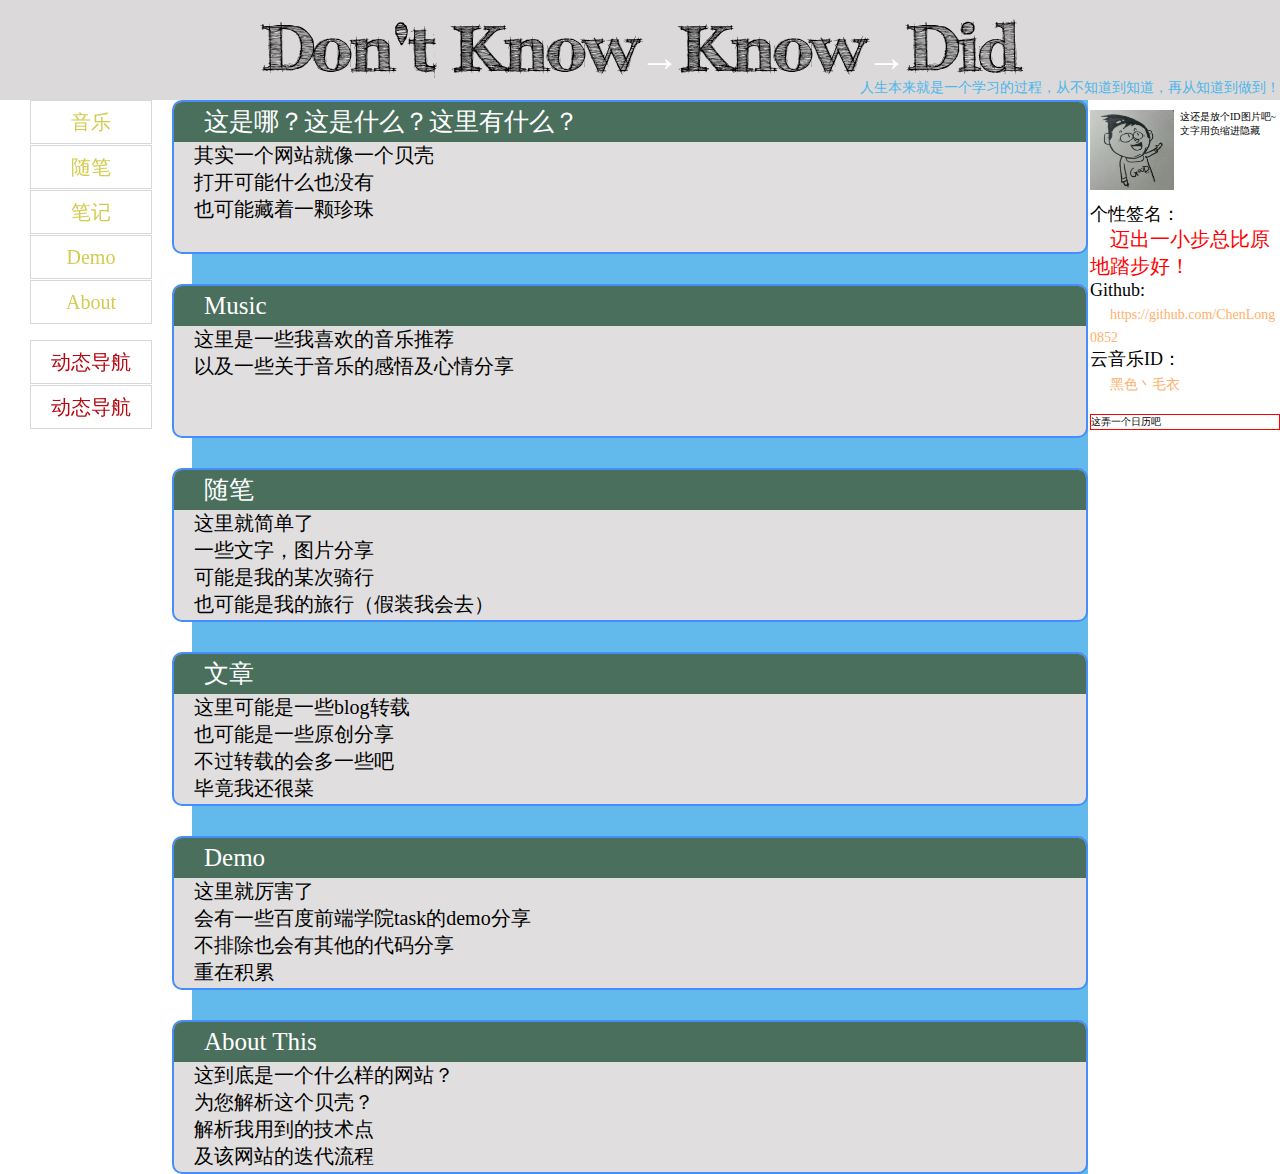
<file: index.html>
<!DOCTYPE html>
<html lang="en">
<head>
	<meta charset="UTF-8" />
	<title>DragonTiger</title>
	<link rel="stylesheet" type="text/css" href="css/index.css">
</head>
<body>
	<header class="header">
		<h1>Don't Know<span>→</span>Know<span>→</span>Did</h1>
		<!-- <p>不知道→知道→做到</p> -->
		<p>人生本来就是一个学习的过程，从不知道到知道，再从知道到做到！</p>
	</header>
	<main>
		<section class="webIntro">
			<a href="" title="Where"><h2>这是哪？这是什么？这里有什么？</h2></a>
			<p class="text">其实一个网站就像一个贝壳</p>
			<p class="text">打开可能什么也没有</p>
			<p class="text">也可能藏着一颗珍珠</p>
		</section>
		<section class="music">
			<a href=""><h2>Music</h2></a>
			<p class="text">这里是一些我喜欢的音乐推荐</p>
			<p class="text">以及一些关于音乐的感悟及心情分享</p>
		</section>
		<section class="moods">
			<a href=""><h2>随笔</h2></a>
			<p class="text">这里就简单了</p>
			<p class="text">一些文字，图片分享</p>
			<p class="text">可能是我的某次骑行</p>
			<p class="text">也可能是我的旅行（假装我会去）</p>
		</section>
		<section class="articles">
			<a href=""><h2>文章</h2></a>
			<p class="text">这里可能是一些blog转载</p>
			<p class="text">也可能是一些原创分享</p>
			<p class="text">不过转载的会多一些吧</p>
			<p class="text">毕竟我还很菜</p>
		</section>
		<section class="demo">
			<a href=""><h2>Demo</h2></a>
			<p class="text">这里就厉害了</p>
			<p class="text">会有一些百度前端学院task的demo分享</p>
			<p class="text">不排除也会有其他的代码分享</p>
			<p class="text">重在积累</p>
		</section>
		<section class="aboutThis">
			<a href=""><h2>About This</h2></a>
			<p class="text">这到底是一个什么样的网站？</p>
			<p class="text">为您解析这个贝壳？</p>
			<p class="text">解析我用到的技术点</p>
			<p class="text">及该网站的迭代流程</p>
		</section>
	</main>
	<nav class="fixedNav">
		<a href="music.html">音乐</a>
		<a href="moods.html">随笔</a>
		<a href="acticles.html">笔记</a>
		<a href="demo.html">Demo</a>
		<a href="about.html">About</a>
	</nav>
	<div class="dynamicNav">
		<a href="">动态导航</a>
		<a href="">动态导航</a>
	</div>
	<div class="rightInfor">
		<div class="personInfor">
			<img src="img/photo.jpg">
			<span>这还是放个ID图片吧~文字用负缩进隐藏</span>
			<ul>
				<li>个性签名：</li>
				<li>迈出一小步总比原地踏步好！</li>
				<li>Github:</li>
				<li><a href="https://github.com/ChenLong0852">https://github.com/ChenLong0852</a></li>
				<li>云音乐ID：</li>
				<li><a href="http://music.163.com/#/user/home?id=42265655">黑色丶毛衣</a></li>
			</ul>
			<!-- <p>up，git，个性签名，网易云ID...</p> -->
		</div>
		<div class="calendar">
			<p>这弄一个日历吧</p>
		</div>
	</div>
</body>
</html>
</file>
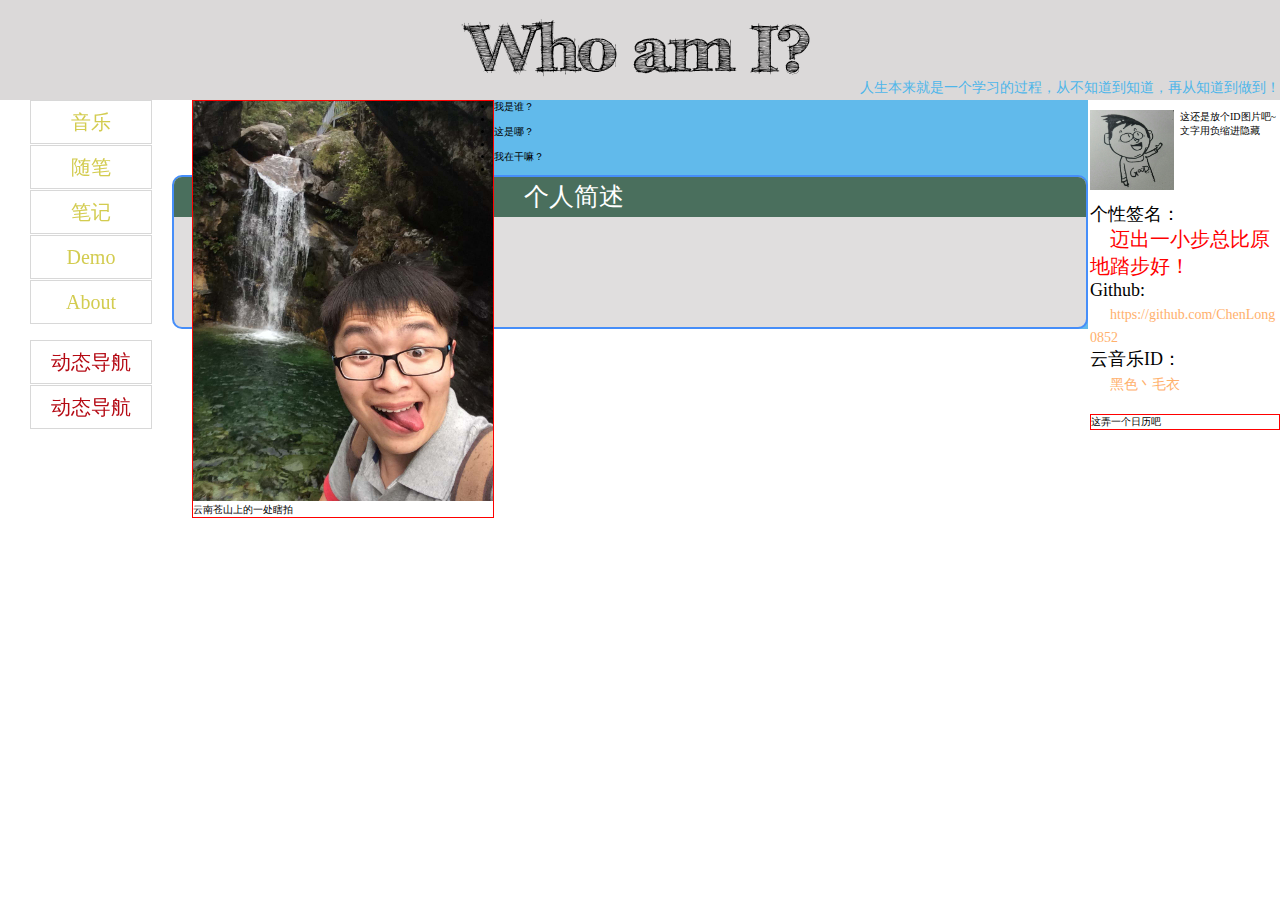
<file: child-pages/person.html>
<!DOCTYPE html>
<html lang="en">
<head>
	<meta charset="UTF-8" />
	<title>DragonTiger' Information</title>
	<link rel="stylesheet" type="text/css" href="../css/index.css">
</head>
<body>
	<header class="header">
		<h1>Who am I?</h1>
		<!-- <p>不知道→知道→做到</p> -->
		<p>人生本来就是一个学习的过程，从不知道到知道，再从知道到做到！</p>
	</header>
	<main>
		<article>
			<figure  class="floatFigure">
				<img src="../img/person.jpg">
				<figcaption>云南苍山上的一处瞎拍</figcaption>
			</figure>
			<ul>
				<li>我是谁？</li>
				<li></li>
				<li>这是哪？</li>
				<li></li>
				<li>我在干嘛？</li>
				<li></li>
			</ul>
			<section>
				<h2>个人简述</h2>
				<p></p>
			</section>
		</article>
	</main>
	<nav class="fixedNav">
		<a href="music.html">音乐</a>
		<a href="moods.html">随笔</a>
		<a href="acticles.html">笔记</a>
		<a href="demo.html">Demo</a>
		<a href="about.html">About</a>
	</nav>
	<div class="dynamicNav">
		<a href="">动态导航</a>
		<a href="">动态导航</a>
	</div>
	<div class="rightInfor">
		<div class="personInfor">
			<img src="../img/photo.jpg">
			<span>这还是放个ID图片吧~文字用负缩进隐藏</span>
			<ul>
				<li>个性签名：</li>
				<li>迈出一小步总比原地踏步好！</li>
				<li>Github:</li>
				<li><a href="https://github.com/ChenLong0852">https://github.com/ChenLong0852</a></li>
				<li>云音乐ID：</li>
				<li><a href="http://music.163.com/#/user/home?id=42265655">黑色丶毛衣</a></li>
			</ul>
			<!-- <p>up，git，个性签名，网易云ID...</p> -->
		</div>
		<div class="calendar">
			<p>这弄一个日历吧</p>
		</div>
	</div>
</body>
</html>
</file>
<file: css/index.css>
h1,h2,h3,h4,h5,h6,p,div,span,input,
img,ul,li,ol,html,body,a,dl, dt, dd,
header,main,footer,nav,section,address,button,figure,figcaption,
table, caption, tbody, tfoot, thead, tr, th, td{
	padding: 0;
	margin: 0;
/*	-webkit-box-sizing: border-box;
	        box-sizing: border-box;*/
	background: transparent;
	font-family: 微软雅黑;
	font-size: 10px;
	/*border: 1px solid red;*/
}

article,aside,figure,figcaption,footer,header,main,nav,section,summary{
	display: block;
}

/*公有样式*/

a{
	text-decoration: none;
}

a:hover{
	color: #151515;
}

.text{
	font-size: 2rem;
	text-indent: 2rem;
}

/*导入字体*/
@font-face{ 
	font-family: 'ffftusj';
	src: url('FFF_Tusj-webfont.eot');
	src: url('FFF_Tusj-webfont.eot?iefix') format('eot'),
	     url('FFF_Tusj-webfont.woff') format('woff'),
	     url('FFF_Tusj-webfont.ttf') format('truetype'),
	     url('FFF_Tusj-webfont.svg#webfont') format('svg');
}
/*字体结束*/

/*logo样式*/
.header>h1{
	font-family: "ffftusj";
}
/*logo结束*/

/*header开始*/
header{
	width: 100%;
	height: 10rem;
	background: #DBD9D9;
}

header h1{
	font-size: 6.5rem;
	text-align: center;
	padding-top: 1rem;
}

header h1 span{
	font-size: 4rem;
	font-family: normal;
	color: #FFFFFF;
}

header p{
	margin-top: -1rem;
	font-size: 1.4rem;
	text-align: right;
	color: #4EB6EA;
}
/*header结束*/

/*main部分*/
main{
	width: 70%;
	margin: 0 auto;
	/*border-radius: 1rem;*/
}
/*main结束*/

/*固定导航*/
.fixedNav{
	position: fixed;
	top: 10rem;
	left: 3rem;
}

.fixedNav a{
	display: block;
	font-size: 2rem;
	width: 10rem;
	height: 4rem;
	border: 1px solid #D8D8D8;
	padding: 0.1rem 1rem;
	text-align: center;
	line-height: 4rem;
	margin-bottom: 0.1rem;
	color: #D3CC50;
}

.fixedNav a:hover{
	color: #1D68F7;
	background: #F1BA8E;
	-webkit-transition: all 0.2s;
	transition: all 0.2s;
}
/*固定导航结束*/

/*动态导航*/
.dynamicNav{
	position: fixed;
	top: 34rem;
	left: 3rem;
}

.dynamicNav a{
	display: block;
	font-size: 2rem;
	width: 10rem;
	height: 4rem;
	border: 1px solid #D8D8D8;
	padding: 0.1rem 1rem;
	text-align: center;
	line-height: 4rem;
	margin-bottom: 0.1rem;
	color: #B50A14;

	-webkit-transition:all 0.5s linear;
	transition:all 0.5s linear;
	-webkit-perspective: 800px;
	        perspective: 800px;
	-webkit-perspective-origin: 50% 100px;
	        perspective-origin: 50% 100px;
}

.dynamicNav a:hover{
	color: #060606;
	background: #51BF4F;
	-webkit-transform:rotateX(360deg);
	        transform:rotateX(360deg);
	/*3D X Y变化单个元素会出现盲区，在旋转过程中可能会使鼠标不在元素上而返回，而返回之后又触碰到鼠标而这样来回*/
}
/*动态导航结束*/

/*右侧头像？*/
.rightInfor{
	position: absolute;
	top: 11rem;
	right: 0;
	width: 19rem;
}

.personInfor{
	position: relative;
}

.personInfor img{
	max-height: 8rem;
}

.personInfor span{
	display: block;
	float: right;
	width: 10rem;
	height: 8rem;
}

.personInfor ul{
	list-style: none;
	margin-top: 1rem;
}

.personInfor ul li:nth-child(odd){
	font-size: 1.8rem;
}

.personInfor ul li:nth-child(even){
	font-size: 2rem;
	color: red;
	text-indent: 2rem;
}

.personInfor a{
	font-size: 1.4rem;
	color: #FFB06C;
	word-break:break-all;
}

.personInfor a:hover{
	color: red;
}
/*头像结束*/


/*日历*/
.calendar{
	border: 1px solid red;
	margin-top: 2rem;
}
/*日历结束*/

/*公有结束*/
/*-------------------------------------------------------------------------------*/

/*index网页*/
/*index main部分*/
main section{
	height: 15rem;
	margin-bottom: 3rem;
	background: #E0DEDE;
	border-radius: 1rem;
	border:2px solid  #468EF9;
	margin-left: -2rem;
}

main section h2{
	line-height: 4rem;
	height: 4rem;
	font-size: 2.5rem;
	text-indent: 3rem;
	background: #4A6F5D;
	color: #FFFFFF;
	border-radius: 0.8rem 0.8rem 0 0;
	font-weight: normal;
}

main section h2:hover{
	color: #151515;
}

.aboutThis{
	margin-bottom: 0rem;
}
/*index main结束*/
/*index结束*/

/*person网页*/
main{
	background-color: #61BAEB;
}

.floatFigure{
	border: 1px solid red;
	float: left;
}

.floatFigure img{
	max-width: 30rem;
}
/*person结束*/
</file>
